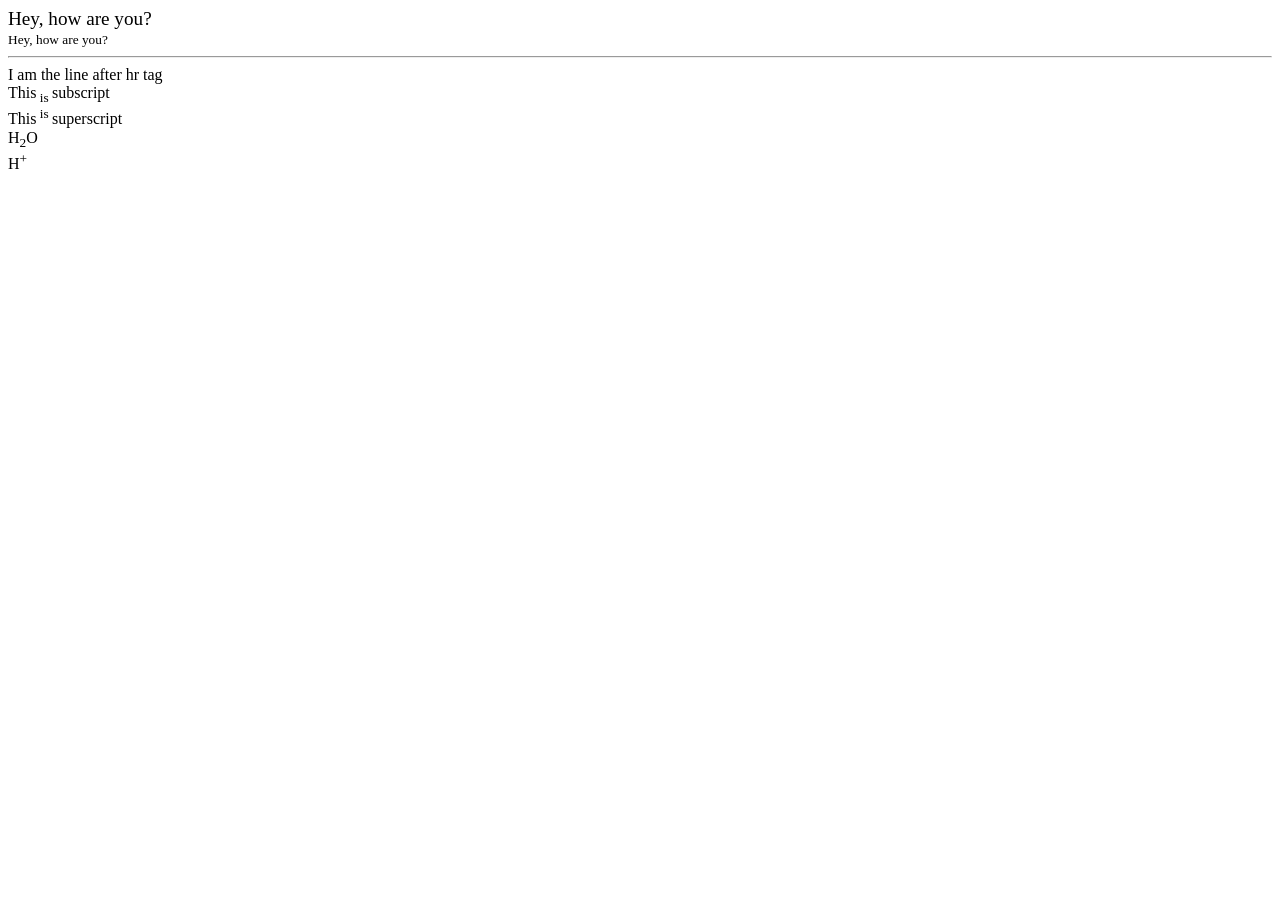
<file: Chapter 2) - HTML basic tags/bigsmall.html>
<!DOCTYPE html>
<html lang="en">
<head>
    <meta charset="UTF-8">
    <meta name="viewport" content="width=device-width, initial-scale=1.0">
    <title> big and small tags </title>
</head>
<body>
    <big> Hey, how are you?  </big>
<br>    <small> Hey, how are you?</small>
<hr> 
I am the line after hr tag  
<br>
This<sub> is </sub> subscript
<br>
This<sup> is </sup> superscript
<br>
<!-- This is use to write chemistry type of formula mainly  -->
H<sub>2</sub>O
<br>
H<sup>+</sup>
</body>
</html>
</file>
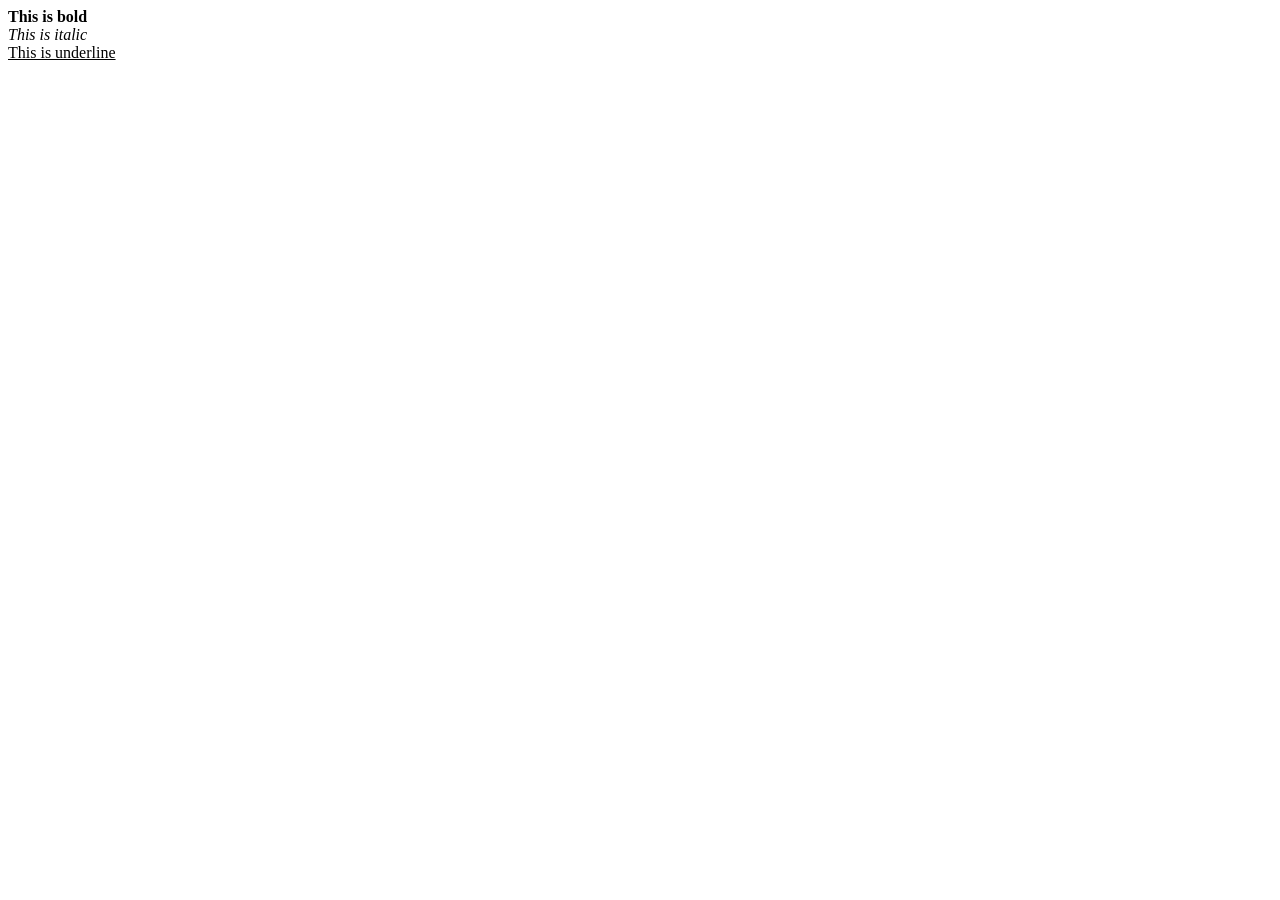
<file: Chapter 2) - HTML basic tags/bolditalic.html>
<!DOCTYPE html>
<html lang="en">
<head>
    <meta charset="UTF-8">
    <meta name="viewport" content="width=device-width, initial-scale=1.0">
    <title>Bold and Italic and underline </title>
</head>
<body>
    <b> This is bold </b> 
<!-- <br> tag is use to put the line on next line    -->
<br>    <i> This is italic </i>
<br>    <u> This is underline </u>
</body>
</html>
</file>
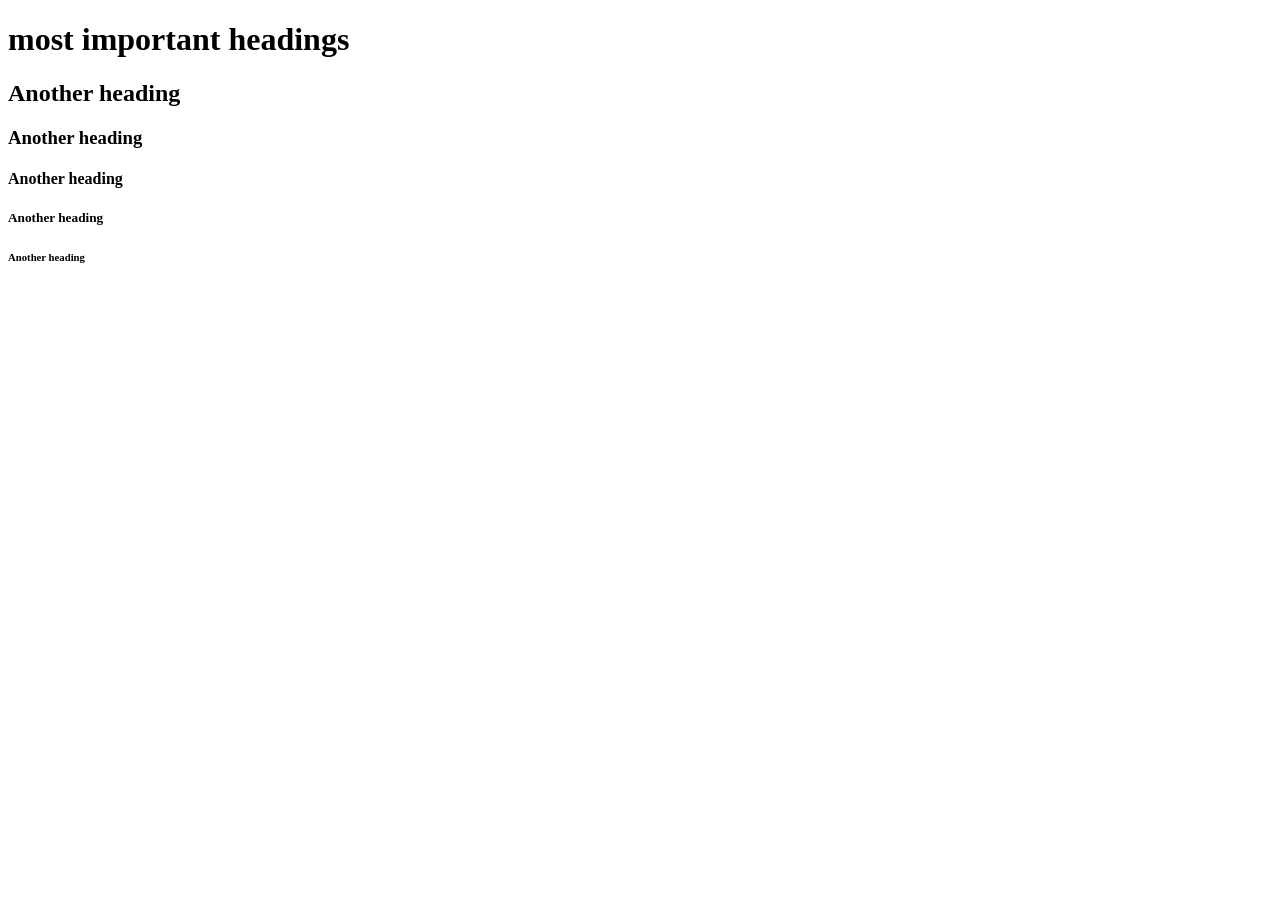
<file: Chapter 2) - HTML basic tags/headings.html>
<!DOCTYPE html>
<html lang="en">

<head>
    <meta charset="UTF-8">
    <meta name="viewport" content="width=device-width, initial-scale=1.0">
    <title>headings</title>
</head>

<body>
    <h1> most important headings </h1>
    <h2> Another heading </h2>
    <h3> Another heading </h3>
    <h4> Another heading </h4>
    <h5> Another heading </h5>
    <h6> Another heading </h6>
</body>

</html>
</file>
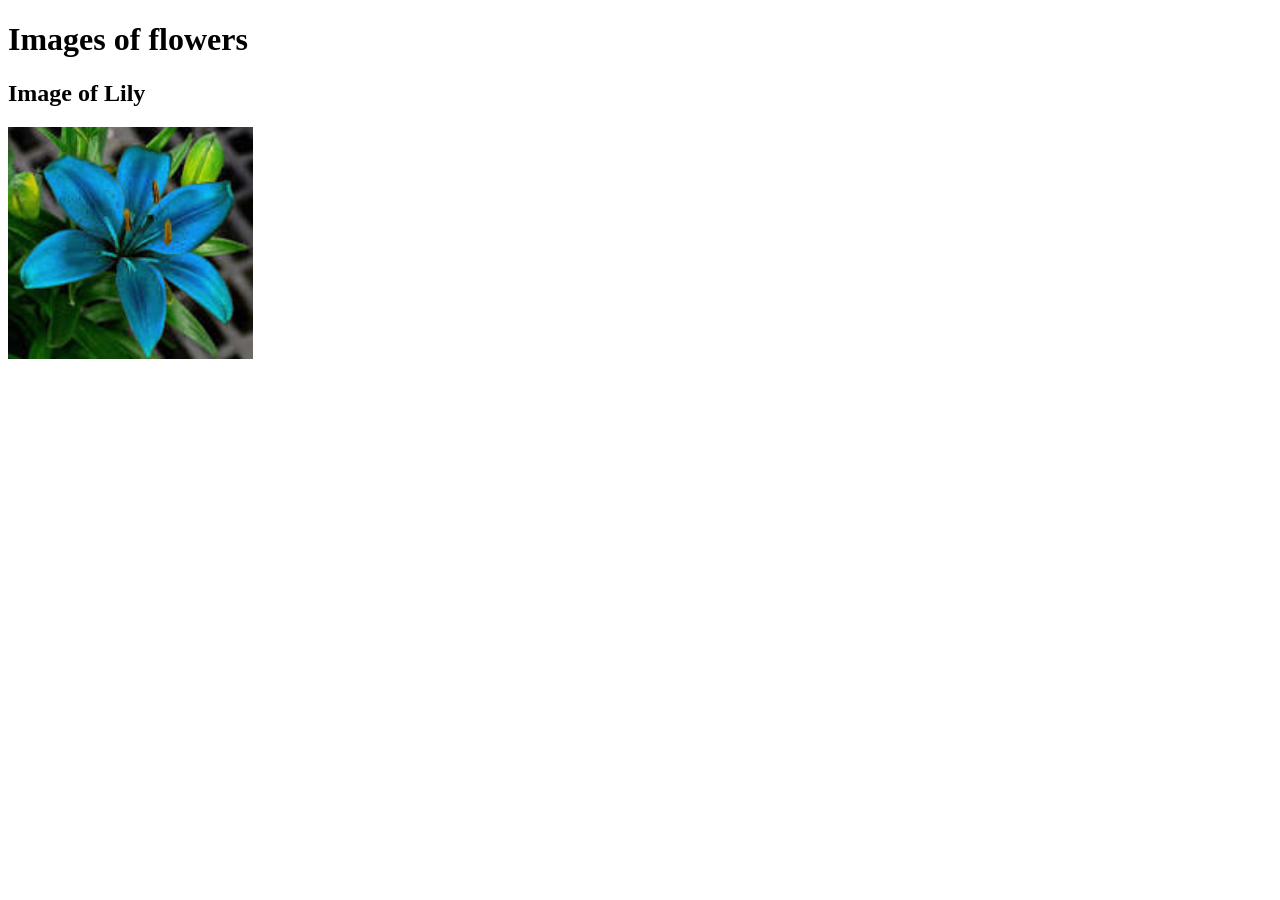
<file: Chapter 2) - HTML basic tags/images.html>
<!DOCTYPE html>
<html lang="en">
<head>
    <meta charset="UTF-8">
    <meta name="viewport" content="width=device-width, initial-scale=1.0">
    <title>Images</title>
</head>
<body>
    <h1>Images of flowers </h1>
    <h2>Image of Lily</h2>
    <img src="[data-uri]" alt="lily"
    height="232"
    <img src="[data-uri]" alt="231">
</body>
</html>
</file>
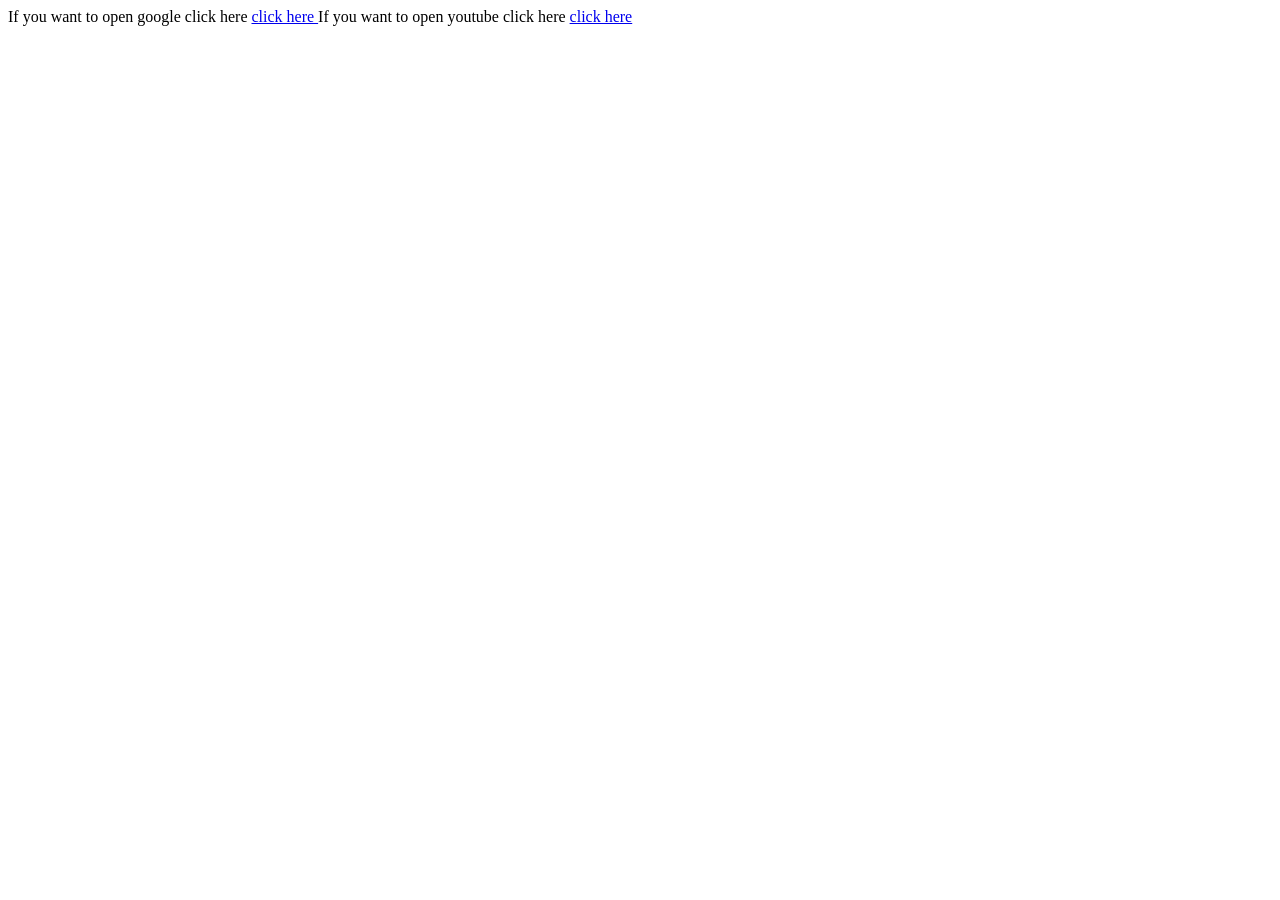
<file: Chapter 2) - HTML basic tags/main..html>
<!DOCTYPE html>
<html lang="en">
<head>
    <meta charset="UTF-8">
    <meta name="viewport" content="width=device-width, initial-scale=1.0">
    <title>Document</title>
</head>
<body>
    If you want to open google click here <a href="https://google.com"> click here </a>
    If you want to open youtube  click here <a href="https://youtube.com"> click here </a>
</body>
</html>
</file>
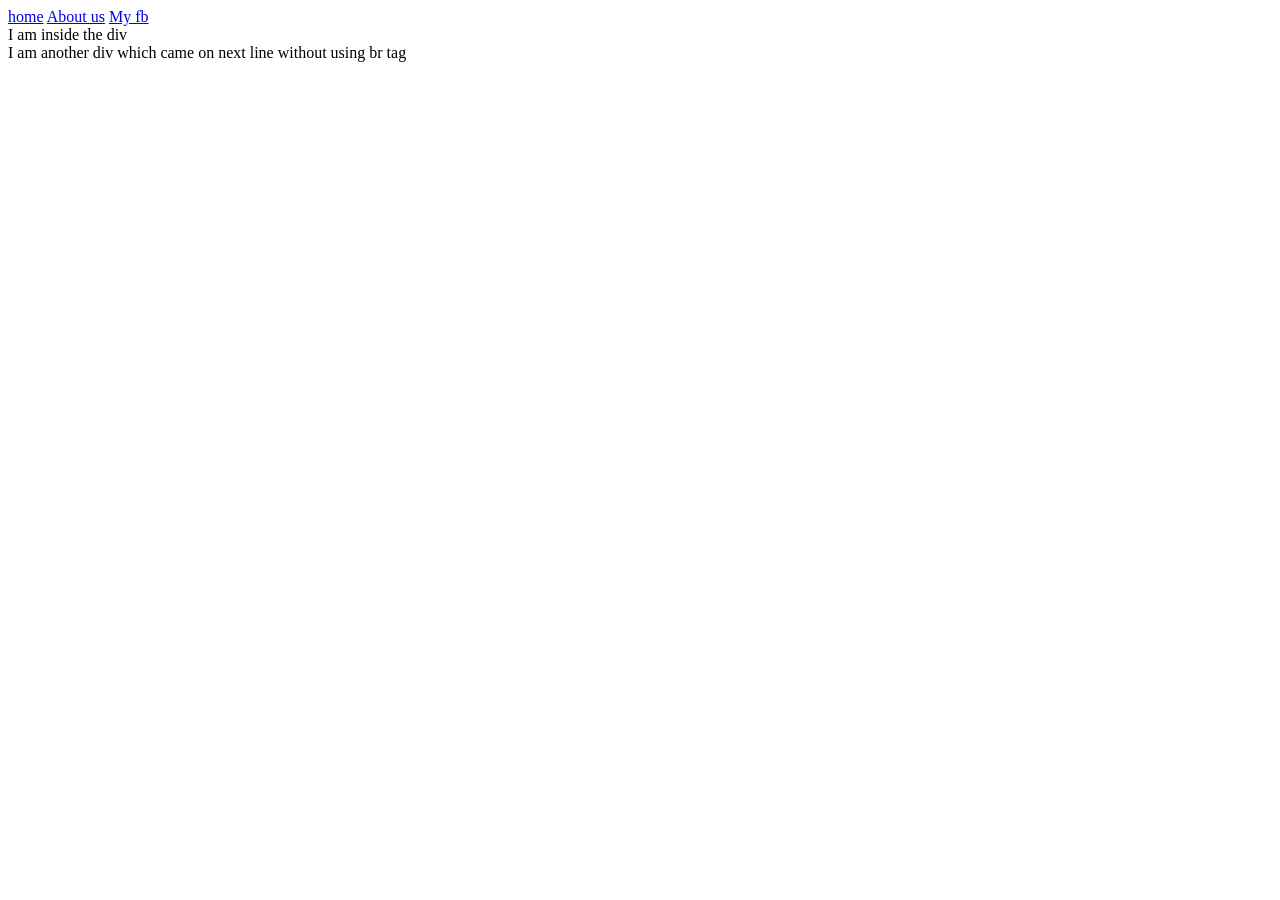
<file: Chapter 3) creating a page layout/layout.html>
<!DOCTYPE html>
<html lang="en">

<head>
    <meta charset="UTF-8">
    <meta name="viewport" content="width=device-width, initial-scale=1.0">
    <title>Blogpage - Jiteshprajapati</title>
</head>

<body>
    <!-- We use this format because it increase readable and look more proper structure  -->
    <header>
       <nav>
        <!-- Here we use target:- Blank property to open it in new tab  -->
        <a href="/home">home</a>
        <a href="/about.html">About us</a> <!--Now when the user click about us the about us folder will open -->
        <a href="https://facebook.com" target="_blank"> My fb </a>
       </nav>
    </header>

    <main>
        <!-- The page section  -->
        <section>
            <!-- A self - contained content -->
            <article>
                <!-- content goes from here -->
            <div>
               I am inside the div <!--The div tag is often used as a container and always take the fullor 100% width  -->  
            </div>
            <div>
                I am another div which came on next line without using br tag 
            </div>
            </article>

        </section>
            <!-- Content aside from the main content (eg:- Ads, sidebars) -->
        <aside>
            <!-- Aside conntent goes here -->
        </aside>
    </main>

    <footer>
    
    </footer>
</body>

</html>
</file>
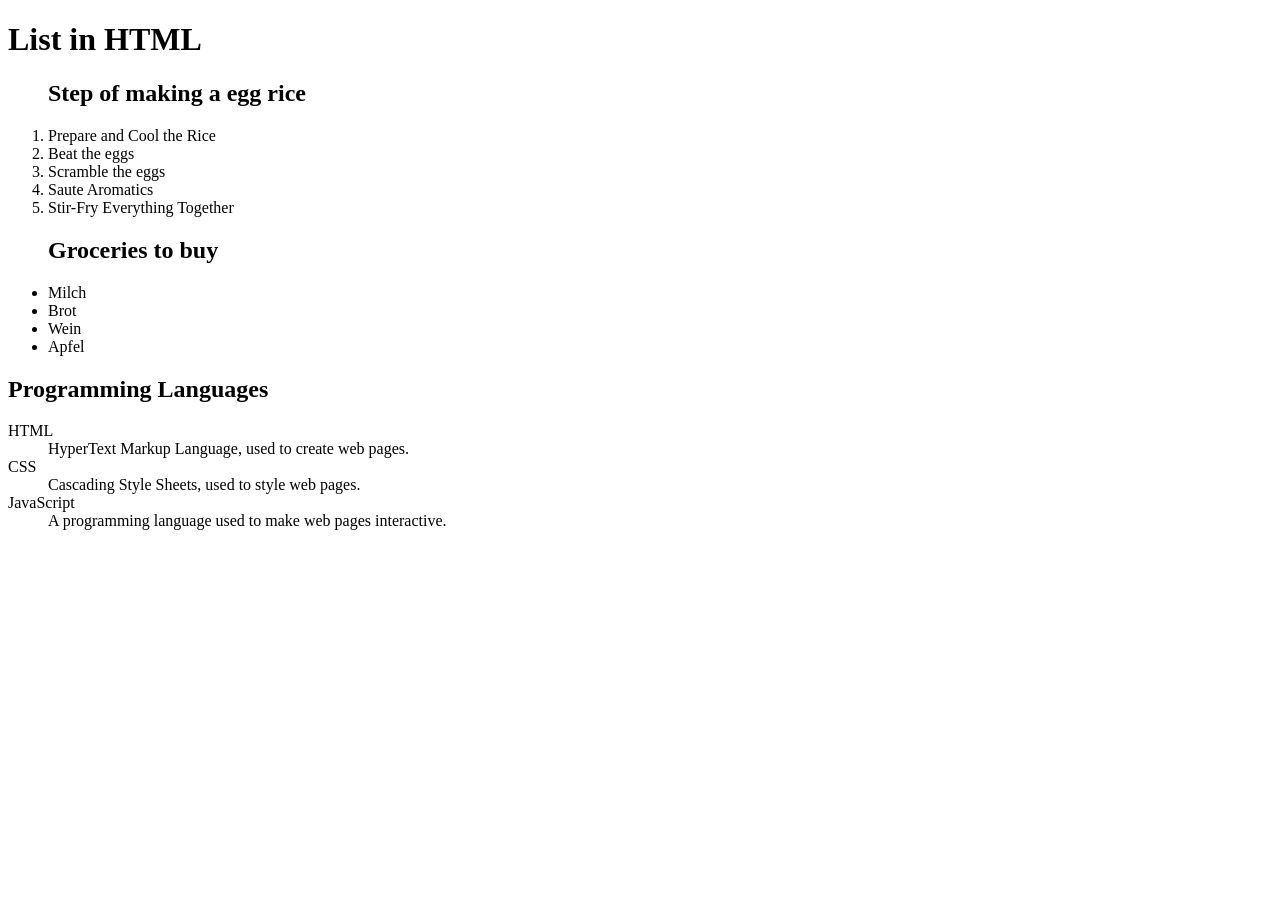
<file: Chapter 4) List,Tables and Forms/01_lists.html>
<!DOCTYPE html>
<html lang="en">

<head>
    <meta charset="UTF-8">
    <meta name="viewport" content="width=device-width, initial-scale=1.0">
    <title>Lists - HTML Tutorial</title>
</head>

<body>
    <h1> List in HTML </h1>

    <!-- Ordered list , Order → numbered 🔢-->
    <ol>
        <h2>Step of making a egg rice</h2>
        <li>Prepare and Cool the Rice</li>
        <li>Beat the eggs</li>
        <li>Scramble the eggs</li>
        <li>Saute Aromatics</li>
        <li>Stir-Fry Everything Together</li>
    </ol>



    <!-- Unordered list , Unordered → bullets 🔹-->
    <ul>
        <h2>Groceries to buy</h2>
        <li>Milch</li>
        <li>Brot</li>
        <li>Wein</li>
        <li>Apfel</li>
    </ul>

    <!-- Definition list -->
    <dl>
        <h2>Programming Languages</h2>
        <dt>HTML</dt>
        <dd>HyperText Markup Language, used to create web pages.</dd>

        <dt>CSS</dt>
        <dd>Cascading Style Sheets, used to style web pages.</dd>

        <dt>JavaScript</dt>
        <dd>A programming language used to make web pages interactive.</dd>
        <!-- <dt> → Definition Term -->
        <!-- <dd> → Definition Description -->
    </dl>
</body>

</html>
</file>
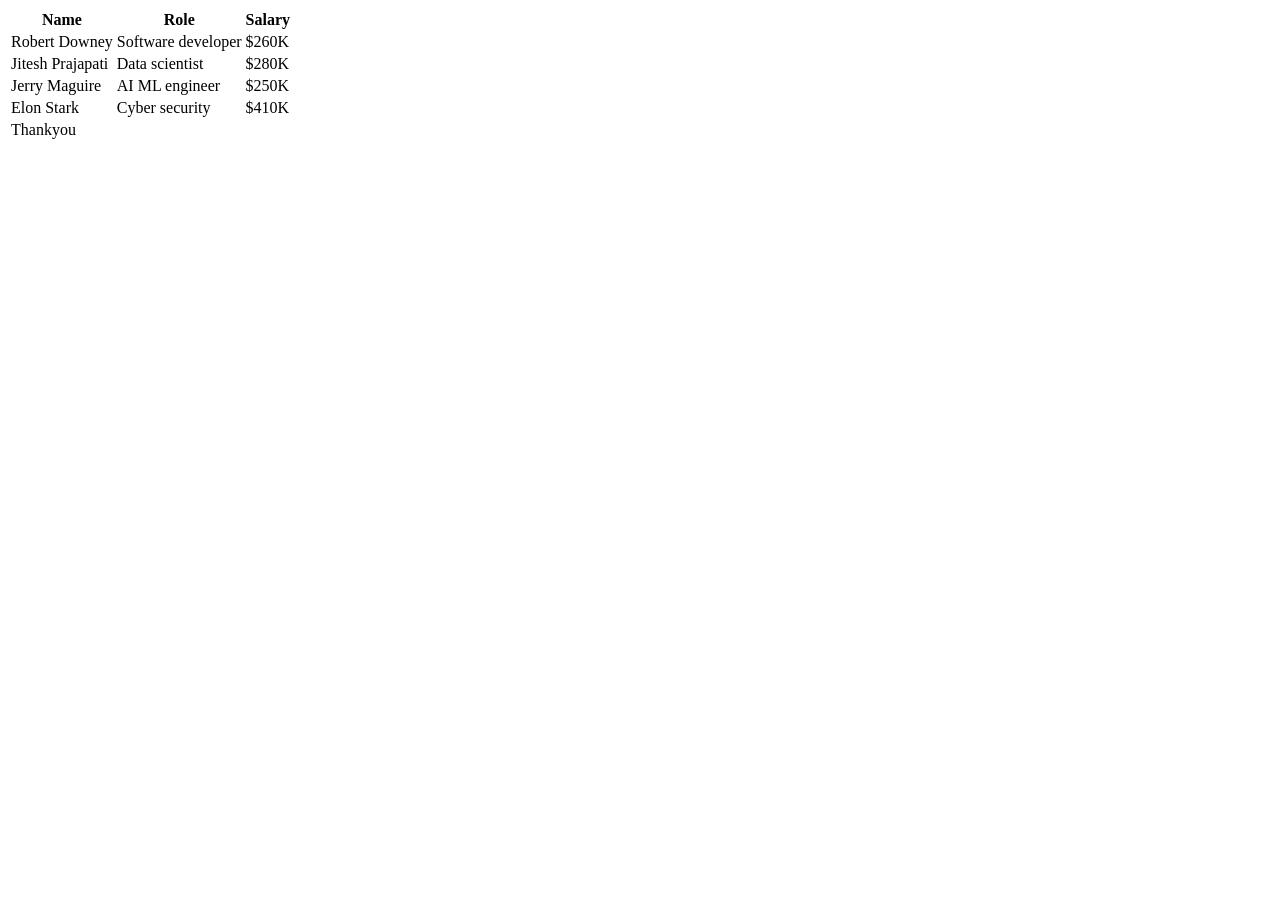
<file: Chapter 4) List,Tables and Forms/02_tables.html>
<!DOCTYPE html>
<html lang="en">

<head>
    <meta charset="UTF-8">
    <meta name="viewport" content="width=device-width, initial-scale=1.0">
    <title>Tables - HTML</title>
</head>

<body>
    <table>
        <!-- Head of table  -->
        <thead>
            <tr>
                <th>Name</th>
                <th>Role</th>
                <th>Salary</th>
            </tr>
        </thead>
        <!-- Body of table -->
        <tbody>
            <tr>
                <td>Robert Downey</td>
                <td>Software developer</td>
                <td>$260K</td>
            </tr>
            <tr>
                <td>Jitesh Prajapati</td>
                <td>Data scientist</td>
                <td>$280K</td>
            </tr>
            <tr>
                <td>Jerry Maguire</td>
                <td>AI ML engineer</td>
                <td>$250K</td>
            </tr>
            <tr>
                <td>Elon Stark </td>
                <td>Cyber security</td>
                <td>$410K</td>
            </tr>
            <tr>
                <!-- Colspan=3 means it will take all 3 cloumn in the table -->
                <td colspan="3">Thankyou</td>
            </tr>
        </tbody>
    </table>
</body>

</html>
</file>
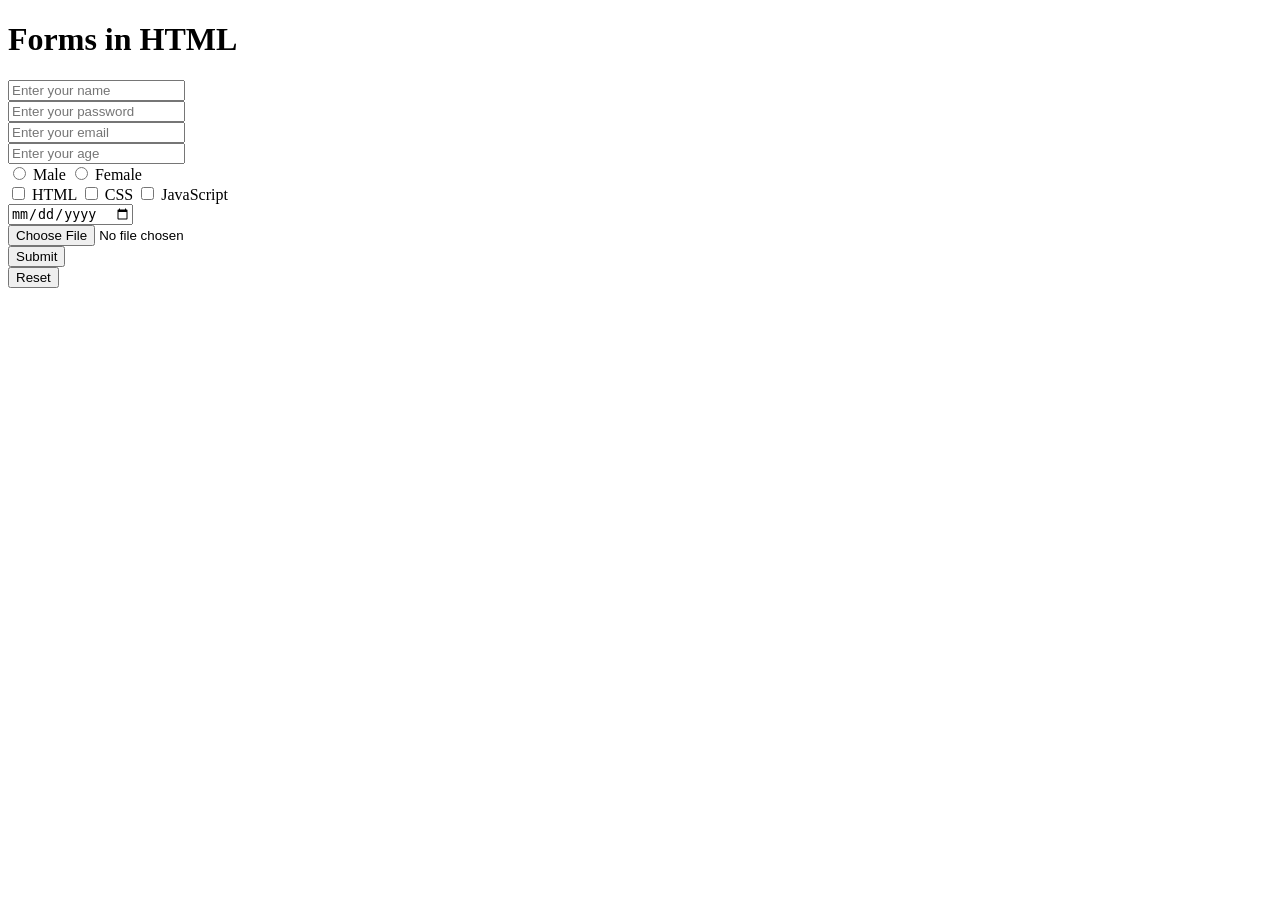
<file: Chapter 4) List,Tables and Forms/03_forms.html>
<!DOCTYPE html>
<html lang="en">

<head>
    <meta charset="UTF-8">
    <meta name="viewport" content="width=device-width, initial-scale=1.0">
    <title>HTML Forms</title>
</head>

<body>
    <h1> Forms in HTML </h1>
    <form action="/submit.php"> <!--The data of this form will store in submit, that use by action in HTML -->
        <div>
            <!-- 1. Text input - for names, usernames, etc. -->
            <input type="text" placeholder="Enter your name">
        </div>

        <div>
            <!-- 2. Password input - hides the entered characters -->
            <input type="password" placeholder="Enter your password">
        </div>

        <div>
            <!-- 3. Email input - for email addresses -->
            <input type="email" placeholder="Enter your email">
        </div>

        <div>
            <!-- 4. Number input - for numerical values -->
            <input type="number" placeholder="Enter your age">
        </div>

        <div>
            <!-- 5. Radio button - select ONLY ONE option -->
            <input type="radio" name="gender"> Male
            <input type="radio" name="gender"> Female
        </div>

        <div>
            <!-- 6. Checkbox - select ONE or MORE options -->
            <input type="checkbox"> HTML
            <input type="checkbox"> CSS
            <input type="checkbox"> JavaScript
        </div>

        <div>
            <!-- 7. Date input - select a date -->
            <input type="date">
        </div>

        <div>
            <!-- 8. File input - upload a file -->
            <input type="file">
        </div>

        <div>
            <!-- 9. Submit button - submit a form -->
            <input type="submit" value="Submit">
        </div>

        <div>
            <!-- 10. Reset button - clear/reset form fields -->
            <input type="reset" value="Reset">
        </div>
    </form>
</body>

</html>
</file>
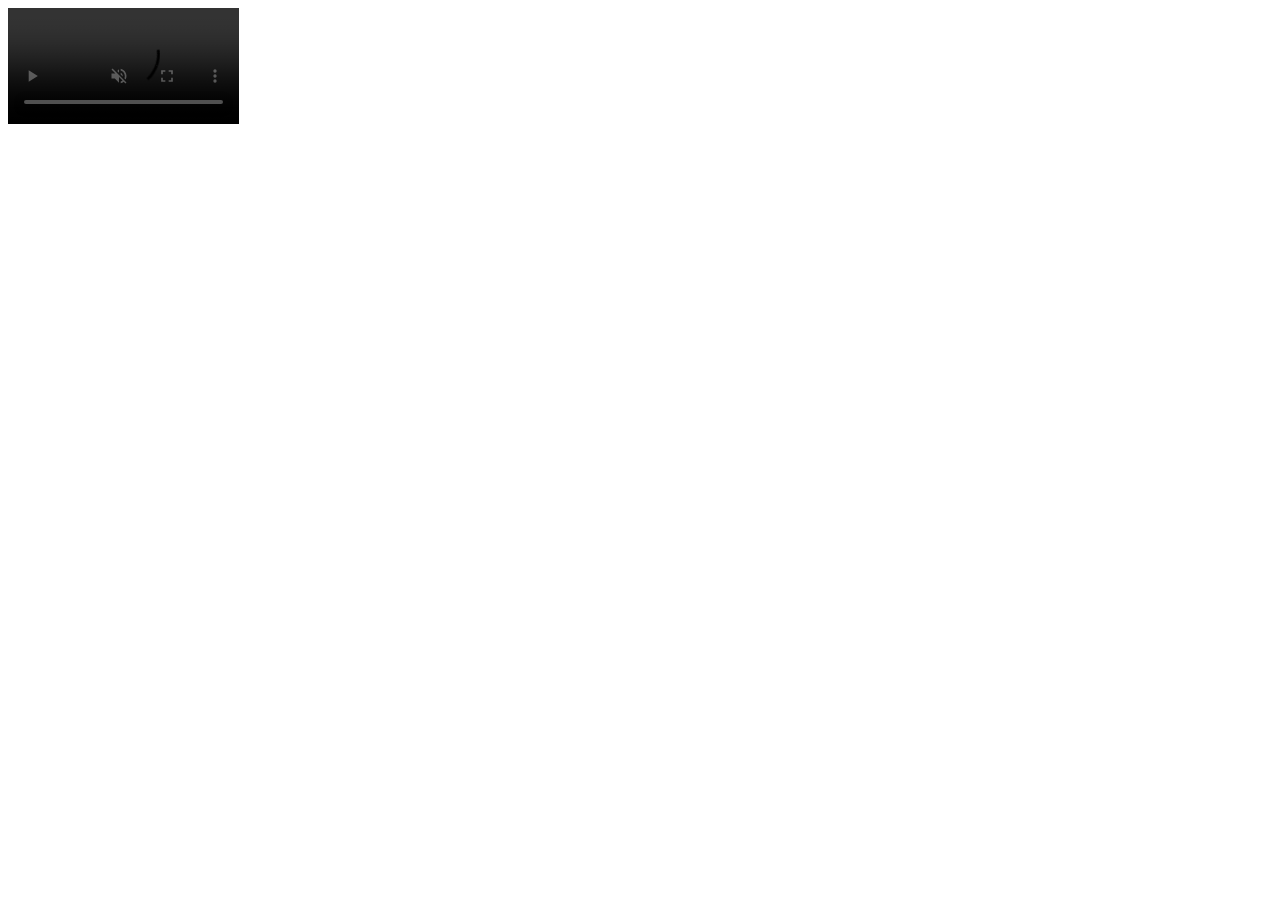
<file: Chapter 4) List,Tables and Forms/04_videos.html>
<!DOCTYPE html>
<html lang="en">
<head>
    <meta charset="UTF-8">
    <meta name="viewport" content="width=device-width, initial-scale=1.0">
    <title>Video - HTML</title>
</head>
<body>
    <video src="10395606-hd_1080_1920_24fps.mp4" autoplay muted controls loop width="231">
        Sorry.try again later 
    </video>
</body>
</html>
</file>
